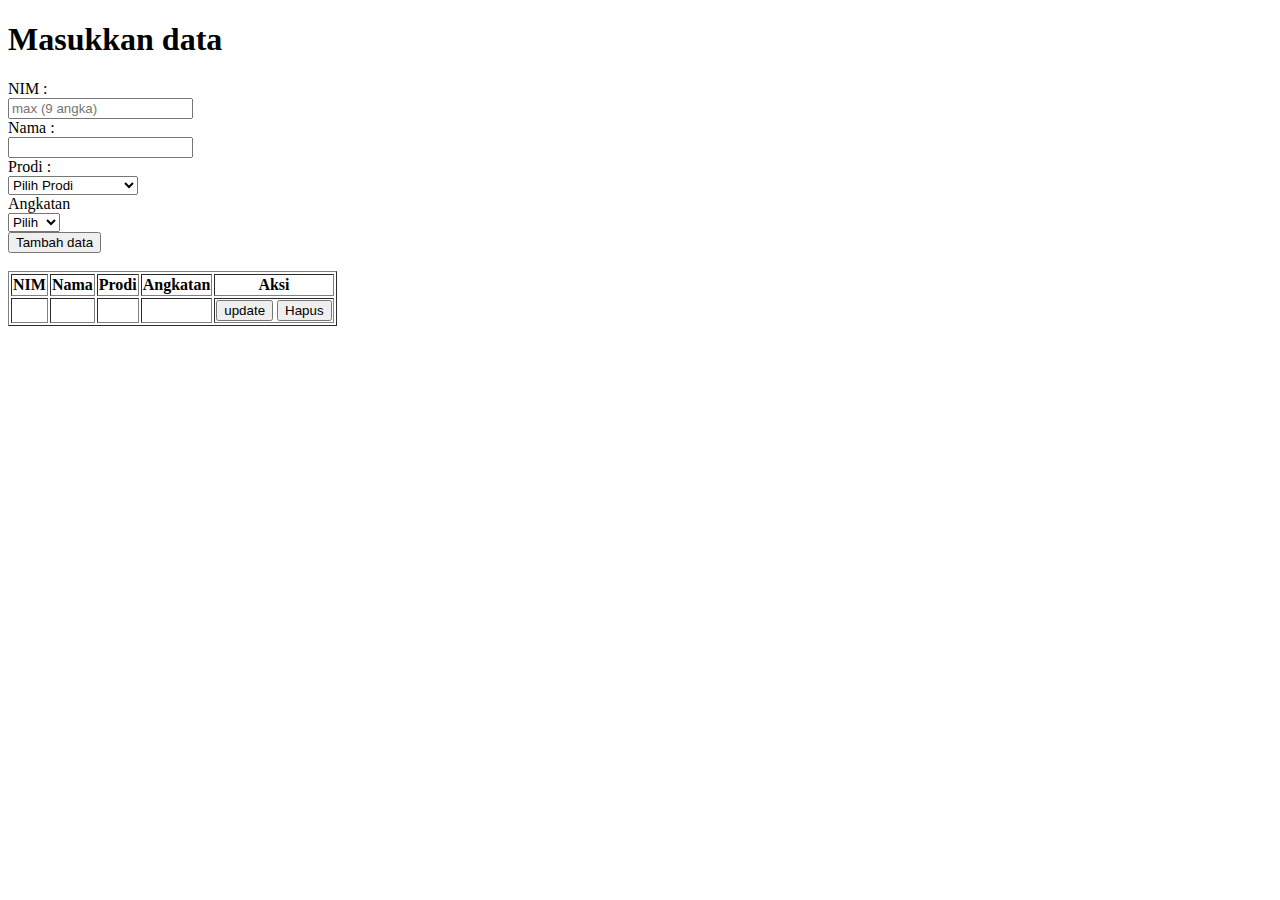
<file: index.html>
<!DOCTYPE html>
<html lang="en">
<head>
    <title>data mahasiswa</title>
    <script type="text/javascript" src="jquery-3.5.1.min.js"></script>
</head>
<body>
    <h1>Masukkan data</h1>
    <form method="post" id="datamhs">
            <label>NIM :</label><br>
            <input type="number" name="nim" id= "editnim" placeholder="max (9 angka)"><br>
        
            <label>Nama :</label><br>
            <input type="text" name="nama" id="editnama"><br>
        
            <label>Prodi :</label><br>
            <select name="prodi" required="" id="editprodi">
                <option value="" hidden="">Pilih Prodi</option>
                <option value="IF">Teknik Informatika</option>
                <option value="EL">Teknik Elektro</option>
                <option value="TI">Teknik Industri</option>
                <option value="FA">Farmasi</option>
            </select><br>
        
            <label>Angkatan</label><br>
            <select name="angkatan" id="editangkatan">
                <option value="" hidden="">Pilih</option>
                <option value="20">2020</option>
                <option value="19">2019</option>
                <option value="18">2018</option>
                <option value="17">2017</option>
            </select><br>
    
    </form>
    <button id="tambahdata">Tambah data</button>
    <br><br>
    <div id="show"></div>
    <script>
        $(document).ready(function(){
            $('#show').load("tampil.php");
            $('#tambahdata').click(function(){
                var data = $('#datamhs').serialize();
                $.ajax({
                    type : 'POST',
                    url :"tambah.php",
                    data: data,
                    cache   : false,
                    success : function(data){
                        $('#show').load("tampil.php");
                    }
                });
            });
        });
    </script>
</body>
</html>
</file>
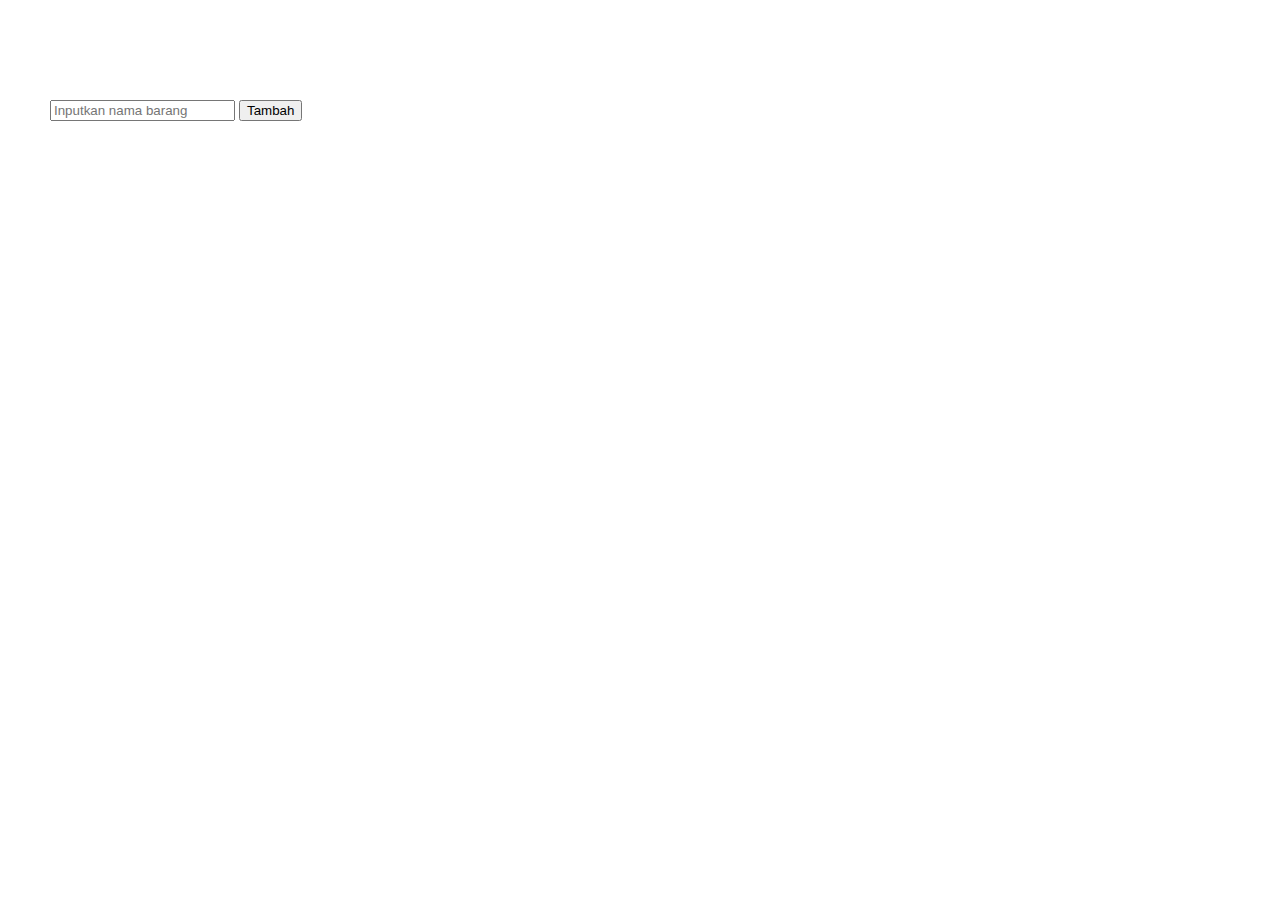
<file: Javascript dan Dom/Javascript/index.html>
<!DOCTYPE html>
<html lang="en">
<head>
    <style type="text/css">
        body{
            margin-top: 100px;
            margin-left: 50px;
        }
    </style>
    <title>Muhammad Ikram Daffa Ramdhani</title>
</head>
<body> 
        <form >
                <input type="text" id="barang" placeholder="Inputkan nama barang">
                <input type="button" value="Tambah" onclick="return tambah()">
        </form>  
        <ul><div id="style"></div></ul>
    <script>
        const barang = document.getElementById('barang');
        const style= document.getElementById('style');
        let array = [];
        function tambah() {
            if (barang.value.length>0) {
                array.push(barang.value);
                tampil();
            } else {
                console.log("Tidak ada data");
                alert('Tidak ada data yang dimasukkan');
            }
            barang.value = '';
        }
        function edit(a) {
            const indeks = array.indexOf(a);
            const temp = prompt('Nama Barang');
            if(temp.length>0) {
                array[indeks] = temp;
            } else {
                alert('Tidak ada data yang di edit');
            }
            tampil();
        }
        function hapus(a) {
            const indeks = array.indexOf(a);
            array.splice(indeks, 1);
            tampil();
        }
        function tampil() {
            let data = '';
            array.forEach(datum => {
                data = data +  `<div class='data_barang'>
                                <span>${datum}</span> [
                                <a href="#" onclick="return edit('${datum}')">Edit</a>
                               |
                                <a href="#" onclick="return hapus('${datum}')">Hapus</a>
                                ]
                            </div>`;
            });
            style.innerHTML = data;
        }
    </script>
</body>
</html>
</file>
